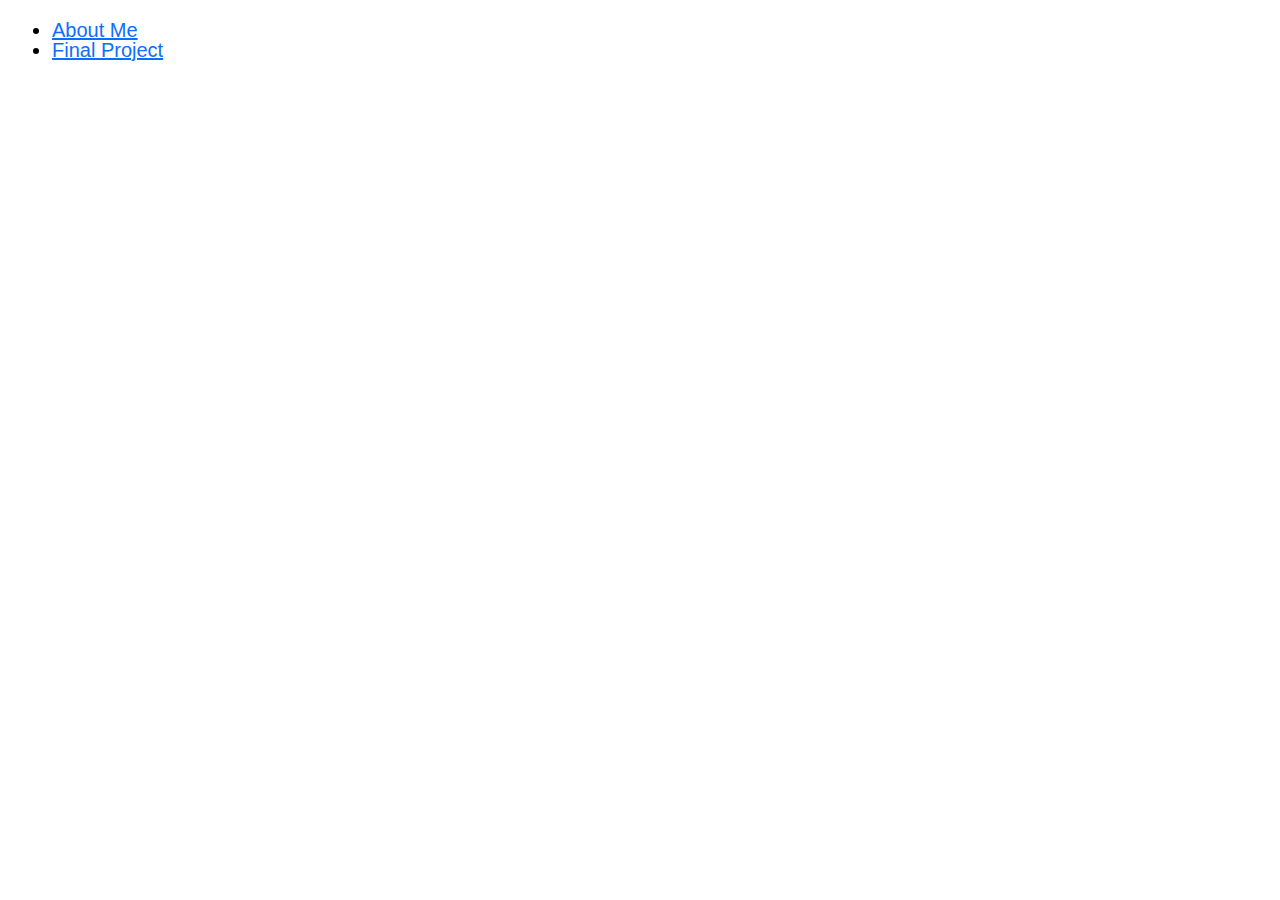
<file: index.html>
<!DOCTYPE html>
<html lang="en">

<title>PHYSCI 70: Intro to Digital Fabrication </title>
  <link href="https://cdn.jsdelivr.net/npm/bootstrap@5.1.1/dist/css/bootstrap.min.css" rel="stylesheet">
<link href="./style.css" rel="stylesheet">

<body>
  <header>
    <nav>
      <ul>
        <li><a href="about.html">About Me</a></li>
        <li><a href="finalproject.html">Final Project</a></li>
      </ul>
    </nav>
  </header>
</body>


<body>
<xmp theme="journal" style="display:none;">

<div class="navbar" style="padding-top: 0px;"> </div>

<div class="container-fluid bg-3 text-center">
  
  <div class="row">
    <div class="col-sm-4">
      ![icon 1 image](comp-icon.png) 
      [<br>Week 1: Introduction](01_intro/week1.html)
    </div>
    <div class="col-sm-4">
      ![icon 2 image](design-icon.png) 
      [<br>Week 2: 2D Design and Cutting](week2.html)
    </div>
    <div class="col-sm-4">
      ![icon 3 image](tools-icon.png) 
      [<br>Week 3: Electronics and Tools](week3.html)
    </div>
  </div>

  <div class="row">
    <div class="col-sm-4">
      ![icon 4 image](micro-icon.png) 
      [<br>Week 4: Microcontroller Programming](week4.html)
    </div>
    <div class="col-sm-4">
      ![icon 5 image](print-icon.png) 
      [<br>Week 5: 3D Design and Printing](week5.html)
    </div>
    <div class="col-sm-4">
      ![icon 6 image](sound-icon.png) 
      [<br>Week 6: Electronic Input Devices](week6.html)
    </div>
  </div>
</div>
</div>

<div class="container-fluid bg-3 text-center">
<div class="row">
  <div class="col-sm-4">
    ![icon 7 image](light-icon.png)
    [<br>Week 7: Electronic Output Devices](week7.html)
  </div>
  <div class="col-sm-4">
    ![icon 8 image](mill-icon.png)
    [<br>Week 8: CNC Milling, Molding & Casting](week8.html)
  </div>
  <div class="col-sm-4">
    ![icon 9 image](wifi-icon.png)
    [<br>Week 9: Radio, Wifi, and Bluetooth](week9.html)
  </div>
</div>

<div class="row">
  <div class="col-sm-4">
    ![icon 10 image](building-icon.png)
    [<br>Week 10: Machine Building and End Effectors](week10.html)
  </div>
  <div class="col-sm-4">
    ![icon 11 image](wild-icon.png)
    [<br>Week 11: Wild Card](week11.html)
  </div>
</div>
</div>

</xmp>
</body>

<script src="https://strapdownjs.com/v/0.2/strapdown.js"></script>
<script src="https://cdn.jsdelivr.net/npm/bootstrap@5.0.2/dist/js/bootstrap.bundle.min.js" ></script>

</html>
</file>
<file: style.css>
body {
    font: 20px Montserrat, sans-serif;
    line-height: 1.8;
    color: black;
    
  }
  header {
    margin: 20px;
    font: 20px Montserrat, sans-serif;
    line-height: 1;
    color:  black;
  }


p {font-size: 16px;}
.margin {margin-bottom: 15px;}

.container-fluid {
  padding: 0px;
  /*padding-bottom: 70px;*/
}

.navbar {
  padding-top: 0px;
}
</file>
